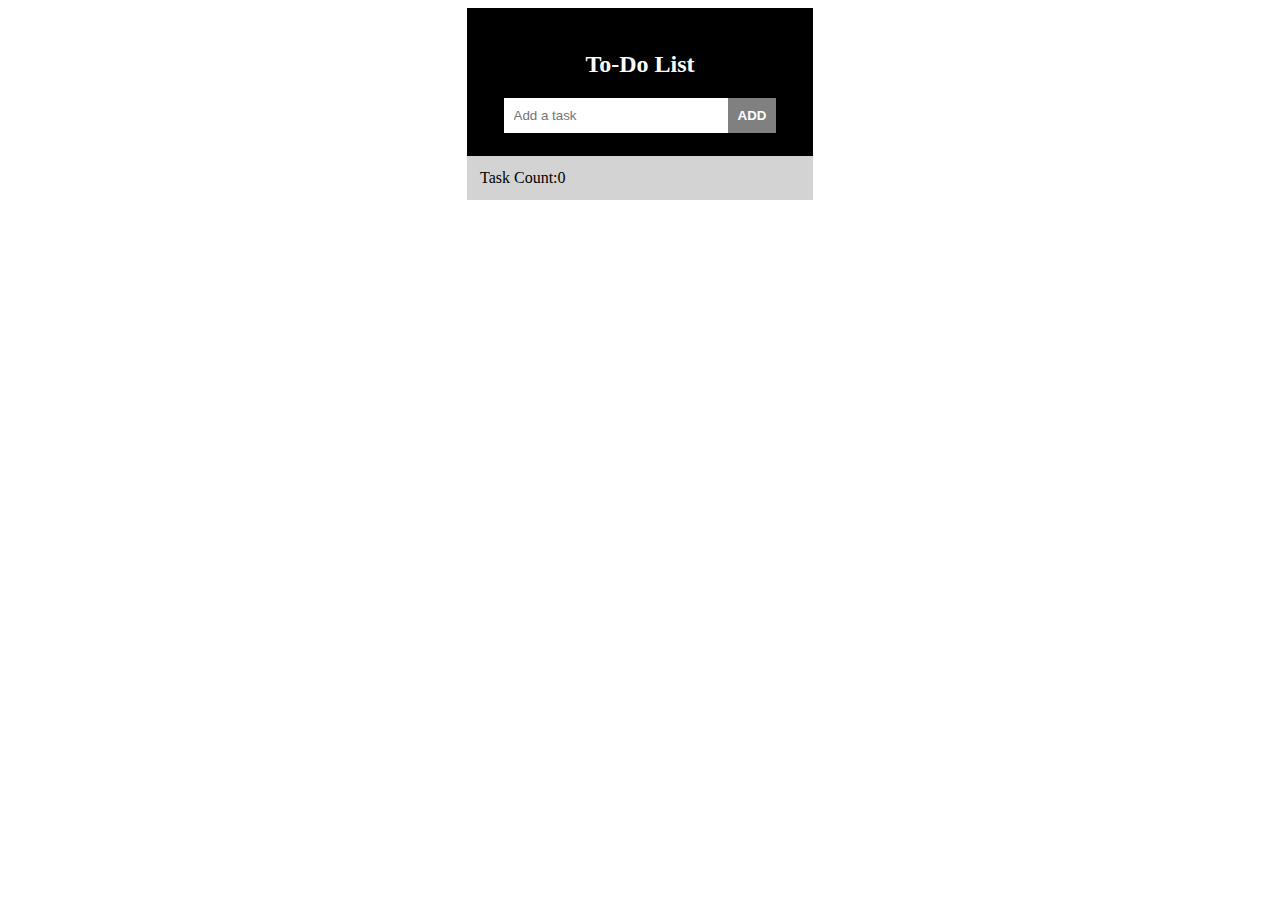
<file: index.html>
<!DOCTYPE html>
<html lang="en">
<head>
    <meta charset="UTF-8">
    <meta name="viewport" content="width=device-width, initial-scale=1.0">
    <title>To-Do List</title>
    <link rel="shortcut icon" href="Assets/download.webp" type="image/x-icon">
<link rel="stylesheet" href="main.css">
<link rel="stylesheet"  href= 
"https://cdnjs.cloudflare.com/ajax/libs/font-awesome/4.7.0/css/font-awesome.min.css">


</head>
<body>
<div id="outer">
  <!-- outer div -->
  <div id="main" >
    <!-- header div -->
    <h2 style="color: white;">To-Do List</h2>
    <!-- heading -->
    <input type="text" id="adder" placeholder="Add a task">
    <!-- input field -->
    <button id="button"><strong>ADD</strong></button>
    <!-- ADD button -->
  </div>
    
  <div id="listsection">

    <ul id="list" liststyle:none>
<!-- item will be added here -->

    </ul>
    <div style="background-color: lightgrey; padding: 10px;" id="count">
    Task Count:0
    
    </div>
  </div>
</div>
  
    



<script src="script.js"></script>
</body>
</html>
</file>
<file: main.css>
/* outer div flex enable */
#outer{
    display: flex;
    align-items:center;
    justify-content: center;
    flex-direction: column;
    
}
/* CSS for ADD button */
#button{
    background-color:gray;
    margin-left: -25px;
    color: white;
    cursor: pointer;
     border: none;
     outline: none;
padding: 10px;
}
#button:hover{

   color: white;
   background-color: black ;
}

/* CSS for text input field */
input{
   border: none;
    padding: 10px;
    width: 75%;
}
input:focus{
    outline: none;

}

/* head section */

#main{
    background-color:black;
    text-align: center;
    padding: 20px;
    width: 300px;
    border: solid;

    
}

/* list Section */
#listsection{
align-content: center;
width:340px;
border: solid;
border-color: lightgray;

}

/* 
each list item 

*/

li{
   border: none;
   padding: 10px;
   
    background-color: gray;
    list-style-type: none;
    margin: -2px;
    cursor: pointer;

}

ul li:nth-child(odd) {
    background: lightgray;
  }


ul{

    margin: 0;
    padding: 0;
}

/* on delete item of list */

.close{
    float: right;
    /* background-color:white; */

    color: black;
    cursor: pointer;

}
.close:hover{
    color: red;
}
</file>
